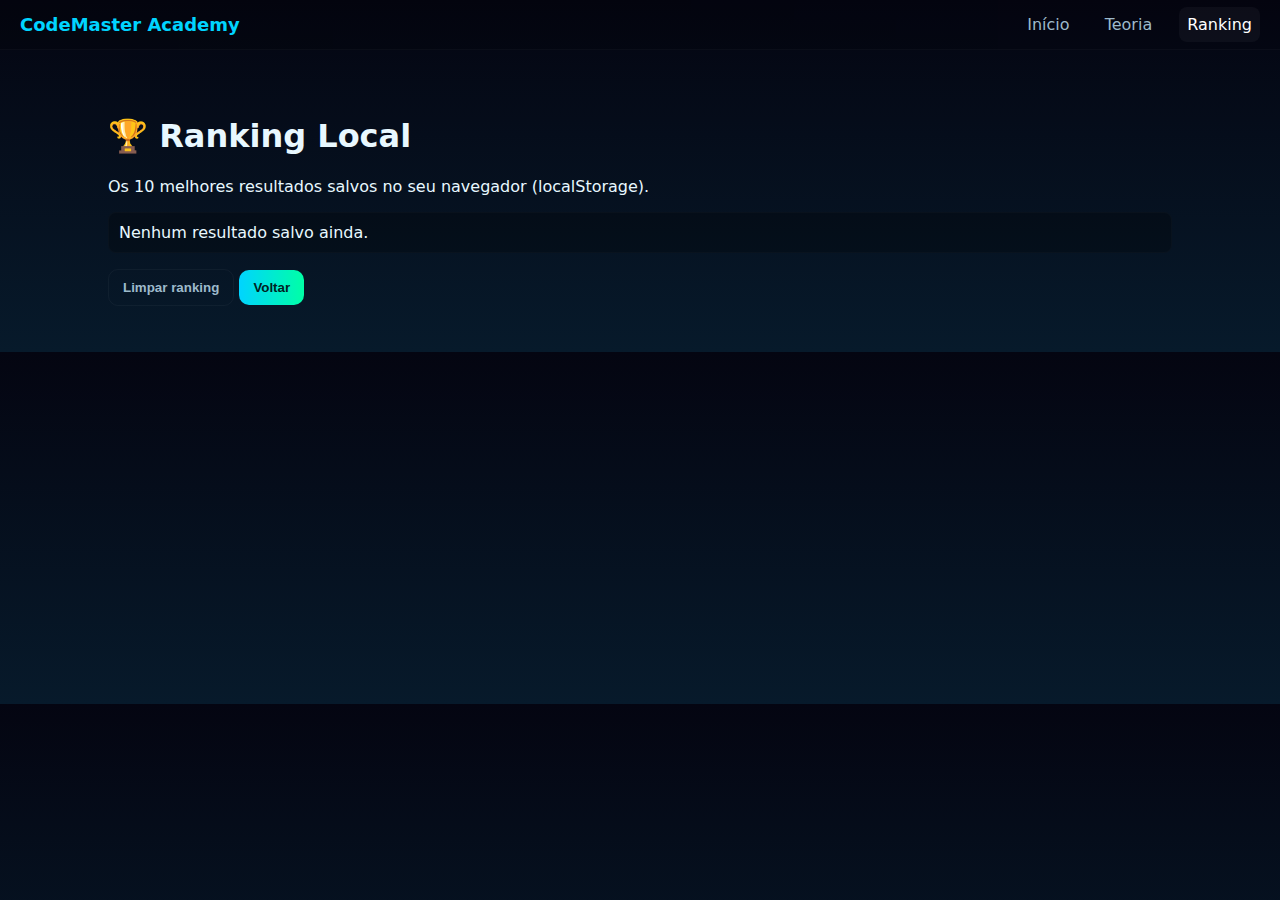
<file: ranking.html>
<!DOCTYPE html>
<html lang="pt-BR">
<head>
  <meta charset="utf-8" />
  <meta name="viewport" content="width=device-width,initial-scale=1" />
  <title>CodeMaster Academy — Ranking</title>
  <link rel="stylesheet" href="style.css">
</head>
<body>
  <header class="topbar">
    <div class="brand">CodeMaster Academy</div>
    <nav class="topnav">
      <a href="index.html" class="navlink">Início</a>
      <a href="teoria.html" class="navlink">Teoria</a>
      <a href="ranking.html" class="navlink active">Ranking</a>
    </nav>
  </header>

  <main class="container">
    <h1>🏆 Ranking Local</h1>
    <p>Os 10 melhores resultados salvos no seu navegador (localStorage).</p>
    <ul id="rankingList" class="ranking-list"></ul>
    <button onclick="clearRanking()" class="btn ghost">Limpar ranking</button>
    <a href="index.html"><button class="btn primary">Voltar</button></a>
  </main>

  <script src="ranking.js"></script>
</body>
</html>
</file>
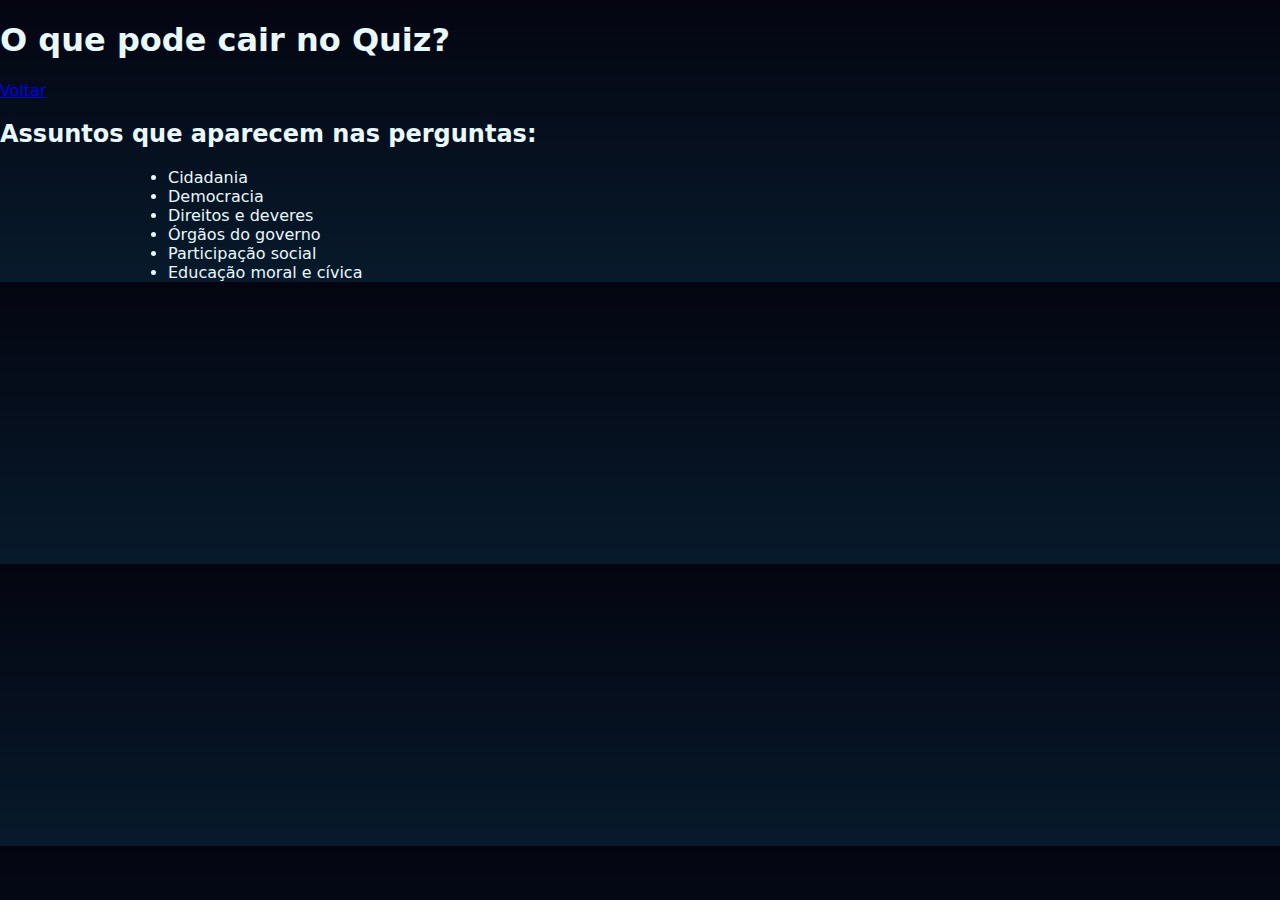
<file: teoria.html>
<!DOCTYPE html>
<html lang="pt-br">
<head>
    <meta charset="UTF-8">
    <meta name="viewport" content="width=device-width, initial-scale=1.0">
    <title>Explicações do Catatal</title>
    <link rel="stylesheet" href="style.css">
</head>
<body>

    <header>
        <h1>O que pode cair no Quiz?</h1>
        <nav>
            <a href="index.html">Voltar</a>
        </nav>
    </header>

    <main>
        <h2>Assuntos que aparecem nas perguntas:</h2>

        <ul style="text-align:left; width:80%; margin:auto;">
            <li>Cidadania</li>
            <li>Democracia</li>
            <li>Direitos e deveres</li>
            <li>Órgãos do governo</li>
            <li>Participação social</li>
            <li>Educação moral e cívica</li>
        </ul>
    </main>

</body>
</html>
</file>
<file: style.css>
/* style.css — tema futurista clean */
:root{
  --bg-1:#040511;
  --bg-2:#071a2b;
  --panel: rgba(255,255,255,0.03);
  --accent: #00d4ff;
  --accent-2: #ff4b5c;
  --muted: #9dbacb;
  --glass: rgba(255,255,255,0.04);
  --radius: 12px;
  --maxwidth:1100px;
}

*{box-sizing:border-box}
body{
  margin:0;
  background: linear-gradient(180deg,var(--bg-1),var(--bg-2));
  color:#e8f8ff;
  font-family: Inter, system-ui, Arial, sans-serif;
  -webkit-font-smoothing:antialiased;
}

.topbar{
  display:flex;justify-content:space-between;align-items:center;padding:14px 20px;border-bottom:1px solid rgba(255,255,255,0.03);
  background: linear-gradient(90deg, rgba(0,0,0,0.2), rgba(0,0,0,0.1));
}
.brand{font-weight:800;color:var(--accent);font-size:18px}
.topnav .navlink{color:var(--muted);text-decoration:none;margin-left:14px;padding:8px;border-radius:8px}
.topnav .navlink.active, .topnav .navlink:hover{background:var(--glass);color:#fff}

.main{max-width:var(--maxwidth);margin:28px auto;padding:0 18px}
.hero{display:flex;gap:28px;align-items:center;background:linear-gradient(180deg, rgba(255,255,255,0.02), rgba(255,255,255,0.01));padding:26px;border-radius:16px;box-shadow:0 10px 40px rgba(0,0,0,0.5)}
.hero-catatal{width:220px;border-radius:12px;filter:drop-shadow(0 8px 30px rgba(0,212,255,0.08))}
.hero-text h1{margin:0 0 8px 0;font-size:28px;color:#fff}
.hero-text p{color:var(--muted);margin:0 0 14px 0}
.hero-actions .btn{margin-right:10px}

/* utilities */
.hidden{display:none}

/* controls and panel */
.game-area{margin-top:22px}
.controls{display:flex;gap:12px;align-items:center;margin-bottom:14px;flex-wrap:wrap}
.controls label{color:var(--muted);font-size:14px}
.controls select{padding:8px;border-radius:8px;border:1px solid rgba(255,255,255,0.04);background:transparent;color:inherit}
.btn{padding:10px 14px;border-radius:10px;border:0;background:var(--accent);color:#002;cursor:pointer;font-weight:700}
.btn.ghost{background:transparent;border:1px solid rgba(255,255,255,0.04);color:var(--muted)}
.btn.primary{background:linear-gradient(90deg,var(--accent),#00ffa6);color:#022}

.score{margin-left:auto;color:var(--muted);font-weight:700}

/* panel */
.panel{display:flex;gap:18px;background:linear-gradient(180deg, rgba(255,255,255,0.02), rgba(255,255,255,0.01));padding:18px;border-radius:14px;border:1px solid rgba(255,255,255,0.03)}
.panel-catatal{width:140px;border-radius:10px}
.panel-body{flex:1}
.qTitle{margin:0}
.explain{color:var(--muted);margin-bottom:8px}
.question{font-size:18px;font-weight:700;margin:10px 0}
.choices{display:flex;flex-direction:column;gap:10px;margin-top:6px}
.choices button{background:transparent;border:1px solid rgba(255,255,255,0.06);padding:10px;border-radius:10px;text-align:left;color:#e6f7ff;cursor:pointer}
.choices button:hover{box-shadow:0 8px 20px rgba(0,212,255,0.06);transform:translateY(-2px)}
.text-answer{display:flex;gap:8px;margin-top:8px}
.text-answer input{flex:1;padding:10px;border-radius:8px;border:1px solid rgba(255,255,255,0.04);background:transparent;color:inherit}
.feedback{margin-top:10px;color:var(--muted);padding:10px;border-radius:8px;background:rgba(255,255,255,0.01);border:1px solid rgba(255,255,255,0.02)}

/* theory and container pages */
.container{max-width:var(--maxwidth);margin:28px auto;padding:18px}
.theory-card{background:linear-gradient(180deg, rgba(255,255,255,0.01), rgba(255,255,255,0.005));padding:16px;border-radius:12px;border:1px solid rgba(255,255,255,0.02);margin-bottom:12px}
pre{background:#001524;padding:12px;border-radius:10px;color:#bfeafb;overflow:auto}

/* ranking list */
.ranking-list{list-style:none;padding:0}
.ranking-list li{background:rgba(0,0,0,0.25);padding:10px;border-radius:8px;margin-bottom:8px;border:1px solid rgba(255,255,255,0.02)}

/* responsive */
@media(max-width:860px){
  .hero{flex-direction:column;align-items:center}
  .controls{flex-direction:column;align-items:flex-start}
  .score{margin-left:0}
}
</file>
